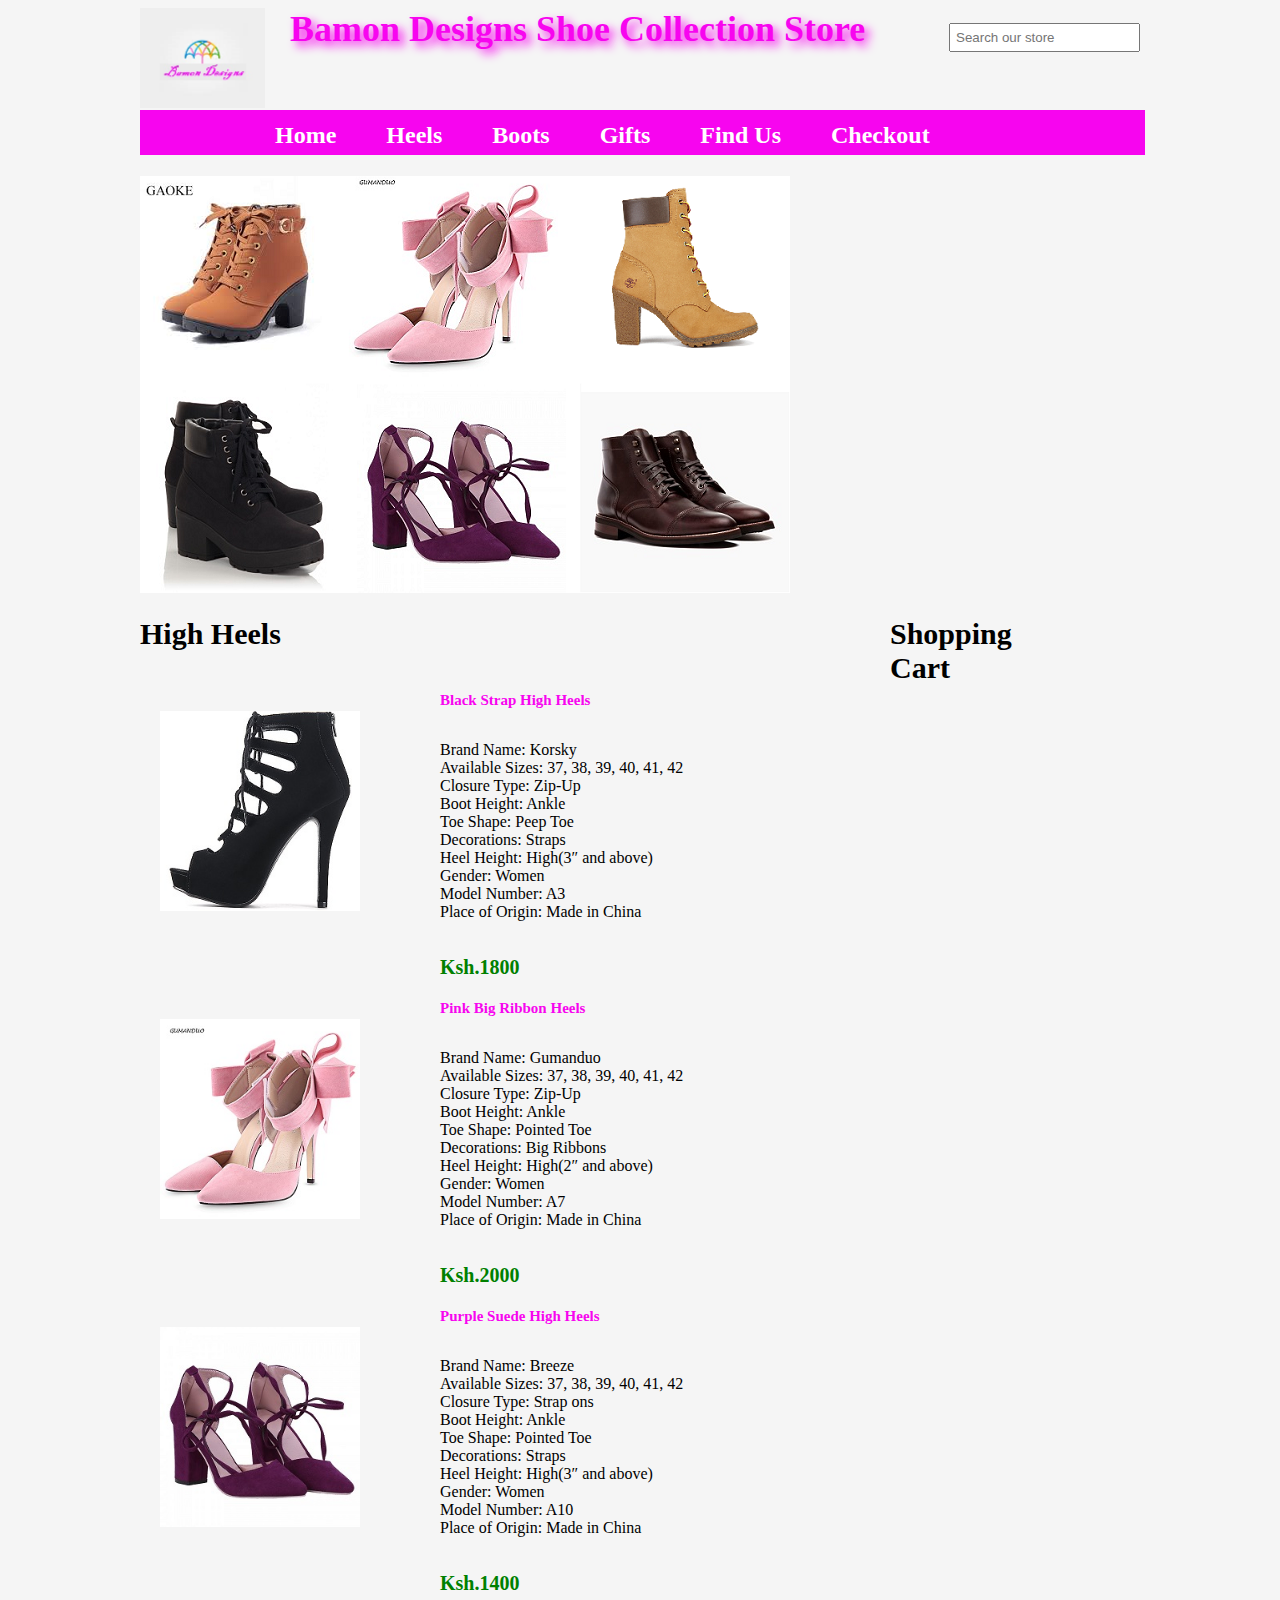
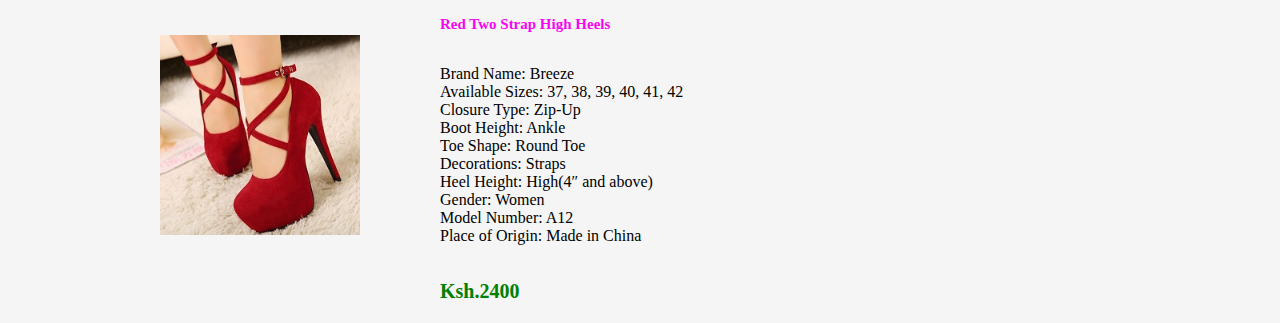
<file: allheels.html>
<!DOCTYPE html>
<html lang="en" dir="ltr">
  <head>
    <meta charset="utf-8">
    <title>Welcome to Bamon Designs Shoe Collection Store</title>
    <link rel="icon" href="img/logo.jpg">
    <link rel="stylesheet" href="css/styles.css">
    <script src="js/dragAndDrop.js"></script>
  </head>
  <body>
      <header id="mainHeader">
        <div>
          <a class="headerlogo" href="index.html">
            <img src="img/logo2.jpg">
          </a>
          <span id="headername">Bamon Designs Shoe Collection Store</span>
          <input type="search" class="searchbox" placeholder="Search our store">
        </div>

        <nav class="backgroundgradient1">
          <ul>
            <li><a class="navlink" href="index.html">Home</a></li>
            <li><a class="navlink" href="allheels.html">Heels</a></li>
            <li><a class="navlink" href="boots.html">Boots</a></li>
            <li><a class="navlink" href="gifts.html">Gifts</a></li>
            <li><a class="navlink" href="findus.html">Find Us</a></li>
            <li><a class="navlink" href="checkout.html">Checkout</a></li>
          </ul>
        </nav>

      </header>

      <div id="welcomeimage">
        <img src="img/home2.png">
    </div>

    <!--<div id="coffeeofthemonth">
            <img src="images/cotm.jpg">
        </div>-->

    <section class="allheels">
      <header class="blockheader">
        <span>High Heels</span>
      </header>
      <article class="productarticlewide" id="goldstrap-heels" data-price="1800.00">
        <img id="goldstrapheels" class="productarticlewidethumbnail" src="img/heel_category/heel42.jpg">
        <div class="productarticlewidecontent">
          <header>
            <span class="productarticlewidename">Black Strap High Heels</span>
          </header>
          <p class="productarticlewidedescription">
              Brand Name: Korsky <br>
              Available Sizes: 37, 38, 39, 40, 41, 42 <br>
              Closure Type: Zip-Up <br>
              Boot Height: Ankle <br>
              Toe Shape: Peep Toe <br>
              Decorations: Straps <br>
              Heel Height: High(3″ and above) <br>
              Gender: Women <br>
              Model Number: A3 <br>
              Place of Origin: Made in China <br>
            </p>
          <p class="productarticlewideprice">Ksh.1800</p>
        </div>
      </article>

      <article class="productarticlewide" id="pink-heels" data-price="2000.00">
        <img id="pinkheels" class="productarticlewidethumbnail" src="img/heel_category/heel31.jpg">
        <div class="productarticlewidecontent">
          <header>
            <span class="productarticlewidename">Pink Big Ribbon Heels</span>
          </header>
          <p class="productarticlewidedescription">
              Brand Name: Gumanduo <br>
              Available Sizes: 37, 38, 39, 40, 41, 42 <br>
              Closure Type: Zip-Up <br>
              Boot Height: Ankle <br>
              Toe Shape: Pointed Toe <br>
              Decorations: Big Ribbons <br>
              Heel Height: High(2″ and above) <br>
              Gender: Women <br>
              Model Number: A7 <br>
              Place of Origin: Made in China <br>
            </p>
          <p class="productarticlewideprice">Ksh.2000</p>
        </div>
      </article>

      <article class="productarticlewide" id="purple-heels" data-price="1400.00">
        <img id="purpleheels" class="productarticlewidethumbnail" src="img/heel_category/heel71.jpg">
        <div class="productarticlewidecontent">
          <header>
            <span class="productarticlewidename">Purple Suede High Heels</span>
          </header>
          <p class="productarticlewidedescription">
              Brand Name: Breeze <br>
              Available Sizes: 37, 38, 39, 40, 41, 42 <br>
              Closure Type: Strap ons <br>
              Boot Height: Ankle <br>
              Toe Shape: Pointed Toe <br>
              Decorations: Straps <br>
              Heel Height: High(3″ and above) <br>
              Gender: Women <br>
              Model Number: A10 <br>
              Place of Origin: Made in China <br>
            </p>
          <p class="productarticlewideprice">Ksh.1400</p>
        </div>
      </article>

      <article class="productarticlewide" id="red-heels" data-price="2400.00">
        <img id="redheels" class="productarticlewidethumbnail" src="img/heel_category/heel12.jpg">
        <div class="productarticlewidecontent">
          <header>
            <span class="productarticlewidename">Red Two Strap High Heels</span>
          </header>
          <p class="productarticlewidedescription">
              Brand Name: Breeze <br>
              Available Sizes: 37, 38, 39, 40, 41, 42 <br>
              Closure Type: Zip-Up <br>
              Boot Height: Ankle <br>
              Toe Shape: Round Toe <br>
              Decorations: Straps <br>
              Heel Height: High(4″ and above) <br>
              Gender: Women <br>
              Model Number: A12 <br>
              Place of Origin: Made in China <br>
            </p>
          <p class="productarticlewideprice">Ksh.2400</p>
        </div>
      </article>

    </section>

    <div id="shoppingcart">
      <header class="blockheader">
        <span>Shopping Cart</span>
      </header>
      <ul></ul>
    </div>

    <script>
        document.addEventListener("DOMContentLoaded", addDnDHandlers, false);
    </script> <!--add an eventlistener that says when the DOM is loaded call my addDnDHandlers function-->

  </body>
</html>
</file>
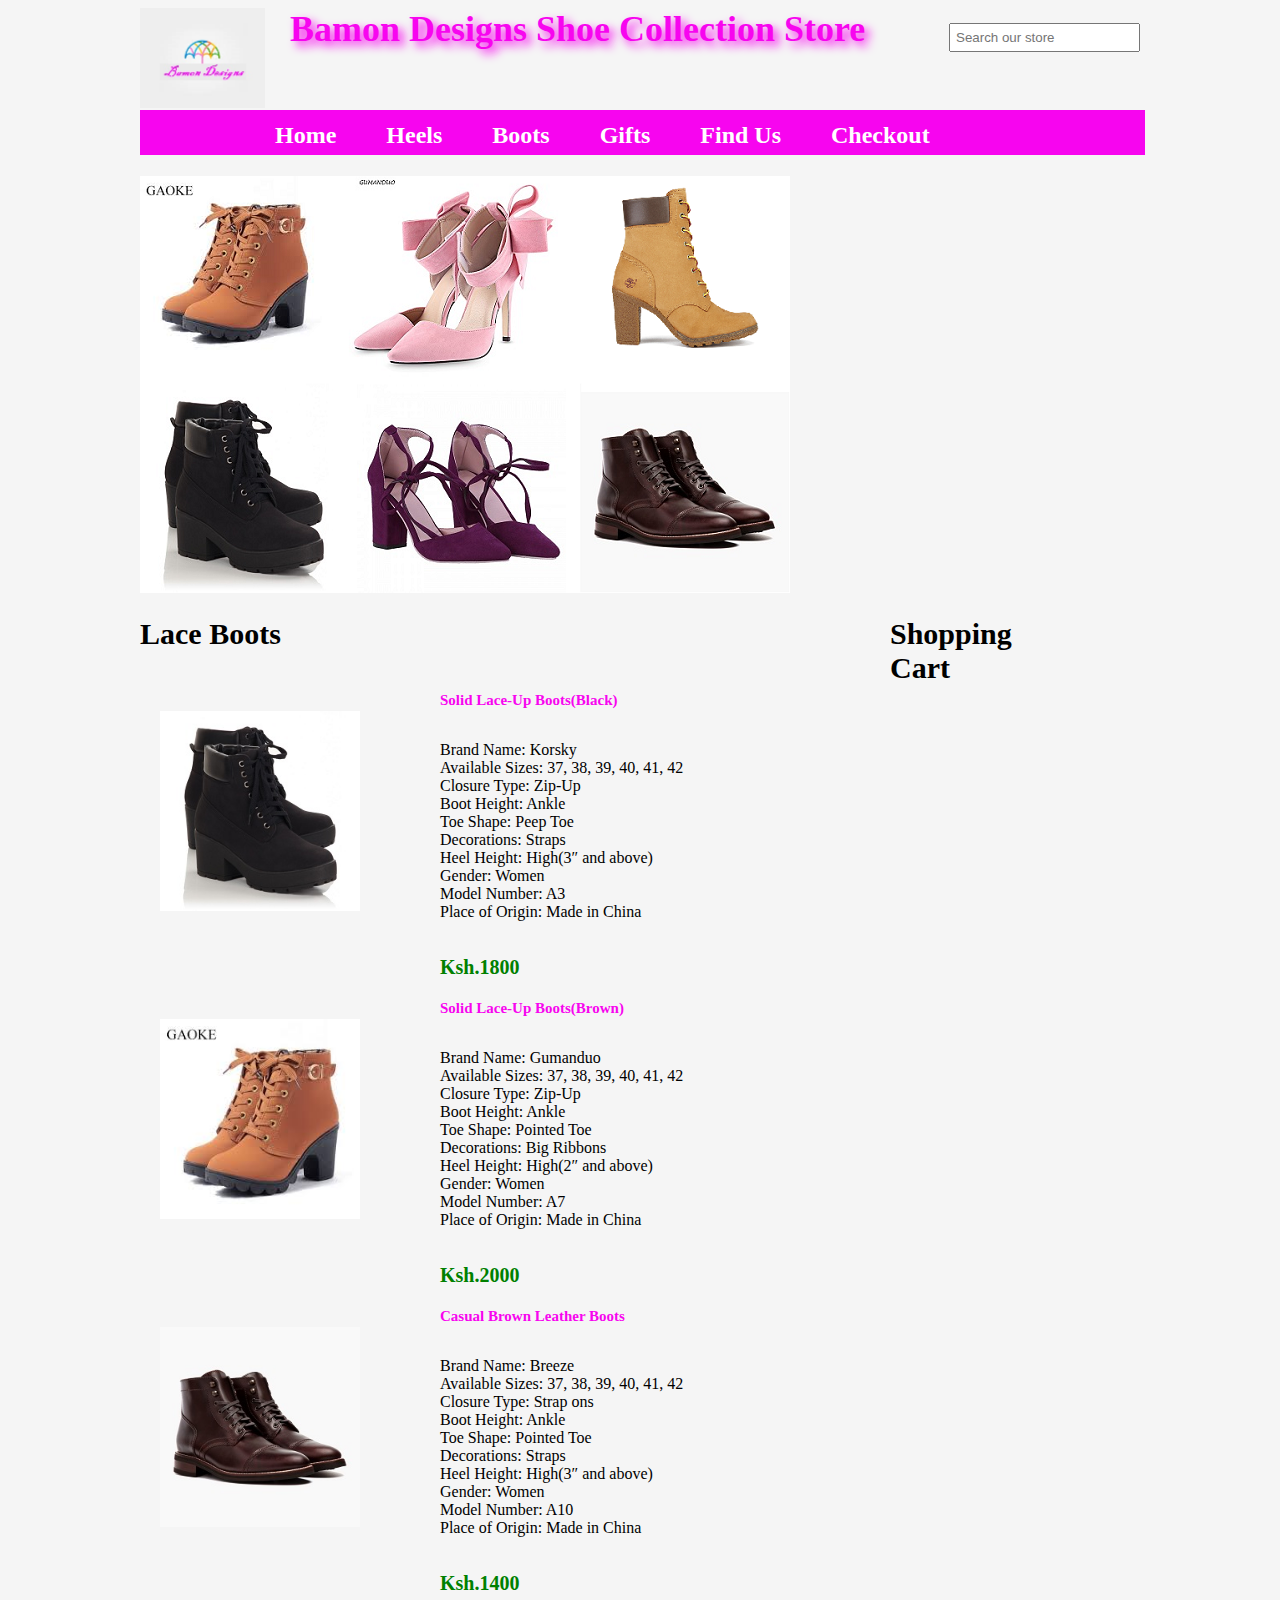
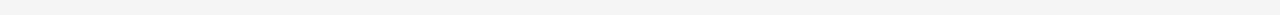
<file: boots.html>
<!DOCTYPE html>
<html lang="en" dir="ltr">
  <head>
    <meta charset="utf-8">
    <title>Welcome to Bamon Designs Shoe Collection Store</title>
    <link rel="icon" href="img/logo.jpg">
    <link rel="stylesheet" href="css/styles.css">
    <script src="js/dragAndDrop.js"></script>
  </head>
  <body>
      <header id="mainHeader">
        <div>
          <a class="headerlogo" href="index.html">
            <img src="img/logo2.jpg">
          </a>
          <span id="headername">Bamon Designs Shoe Collection Store</span>
          <input type="search" class="searchbox" placeholder="Search our store">
        </div>

        <nav class="backgroundgradient1">
          <ul>
            <li><a class="navlink" href="index.html">Home</a></li>
            <li><a class="navlink" href="allheels.html">Heels</a></li>
            <li><a class="navlink" href="boots.html">Boots</a></li>
            <li><a class="navlink" href="gifts.html">Gifts</a></li>
            <li><a class="navlink" href="findus.html">Find Us</a></li>
            <li><a class="navlink" href="checkout.html">Checkout</a></li>
          </ul>
        </nav>

      </header>

      <div id="welcomeimage">
        <img src="img/home2.png">
    </div>

    <!--<div id="coffeeofthemonth">
            <img src="images/cotm.jpg">
        </div>-->

    <section class="allheels">
      <header class="blockheader">
        <span>Lace Boots</span>
      </header>
      <article class="productarticlewide" id="goldstrap-heels" data-price="1800.00">
        <img id="goldstrapheels" class="productarticlewidethumbnail" src="img/boots_category/boot12.jpg">
        <div class="productarticlewidecontent">
          <header>
            <span class="productarticlewidename">Solid Lace-Up Boots(Black)</span>
          </header>
          <p class="productarticlewidedescription">
              Brand Name: Korsky <br>
              Available Sizes: 37, 38, 39, 40, 41, 42 <br>
              Closure Type: Zip-Up <br>
              Boot Height: Ankle <br>
              Toe Shape: Peep Toe <br>
              Decorations: Straps <br>
              Heel Height: High(3″ and above) <br>
              Gender: Women <br>
              Model Number: A3 <br>
              Place of Origin: Made in China <br>
            </p>
          <p class="productarticlewideprice">Ksh.1800</p>
        </div>
      </article>

      <article class="productarticlewide" id="pink-heels" data-price="2000.00">
        <img id="pinkheels" class="productarticlewidethumbnail" src="img/boots_category/boot.jpg">
        <div class="productarticlewidecontent">
          <header>
            <span class="productarticlewidename">Solid Lace-Up Boots(Brown)</span>
          </header>
          <p class="productarticlewidedescription">
              Brand Name: Gumanduo <br>
              Available Sizes: 37, 38, 39, 40, 41, 42 <br>
              Closure Type: Zip-Up <br>
              Boot Height: Ankle <br>
              Toe Shape: Pointed Toe <br>
              Decorations: Big Ribbons <br>
              Heel Height: High(2″ and above) <br>
              Gender: Women <br>
              Model Number: A7 <br>
              Place of Origin: Made in China <br>
            </p>
          <p class="productarticlewideprice">Ksh.2000</p>
        </div>
      </article>

      <article class="productarticlewide" id="purple-heels" data-price="1400.00">
        <img id="purpleheels" class="productarticlewidethumbnail" src="img/boots_category/boot81.jpg">
        <div class="productarticlewidecontent">
          <header>
            <span class="productarticlewidename">Casual Brown Leather Boots</span>
          </header>
          <p class="productarticlewidedescription">
              Brand Name: Breeze <br>
              Available Sizes: 37, 38, 39, 40, 41, 42 <br>
              Closure Type: Strap ons <br>
              Boot Height: Ankle <br>
              Toe Shape: Pointed Toe <br>
              Decorations: Straps <br>
              Heel Height: High(3″ and above) <br>
              Gender: Women <br>
              Model Number: A10 <br>
              Place of Origin: Made in China <br>
            </p>
          <p class="productarticlewideprice">Ksh.1400</p>
        </div>
      </article>

    </section>

    <div id="shoppingcart">
      <header class="blockheader">
        <span>Shopping Cart</span>
      </header>
      <ul></ul>
    </div>

    <script>
        document.addEventListener("DOMContentLoaded", addDnDHandlers, false);
    </script> <!--add an eventlistener that says when the DOM is loaded call my addDnDHandlers function-->

  </body>
</html>
</file>
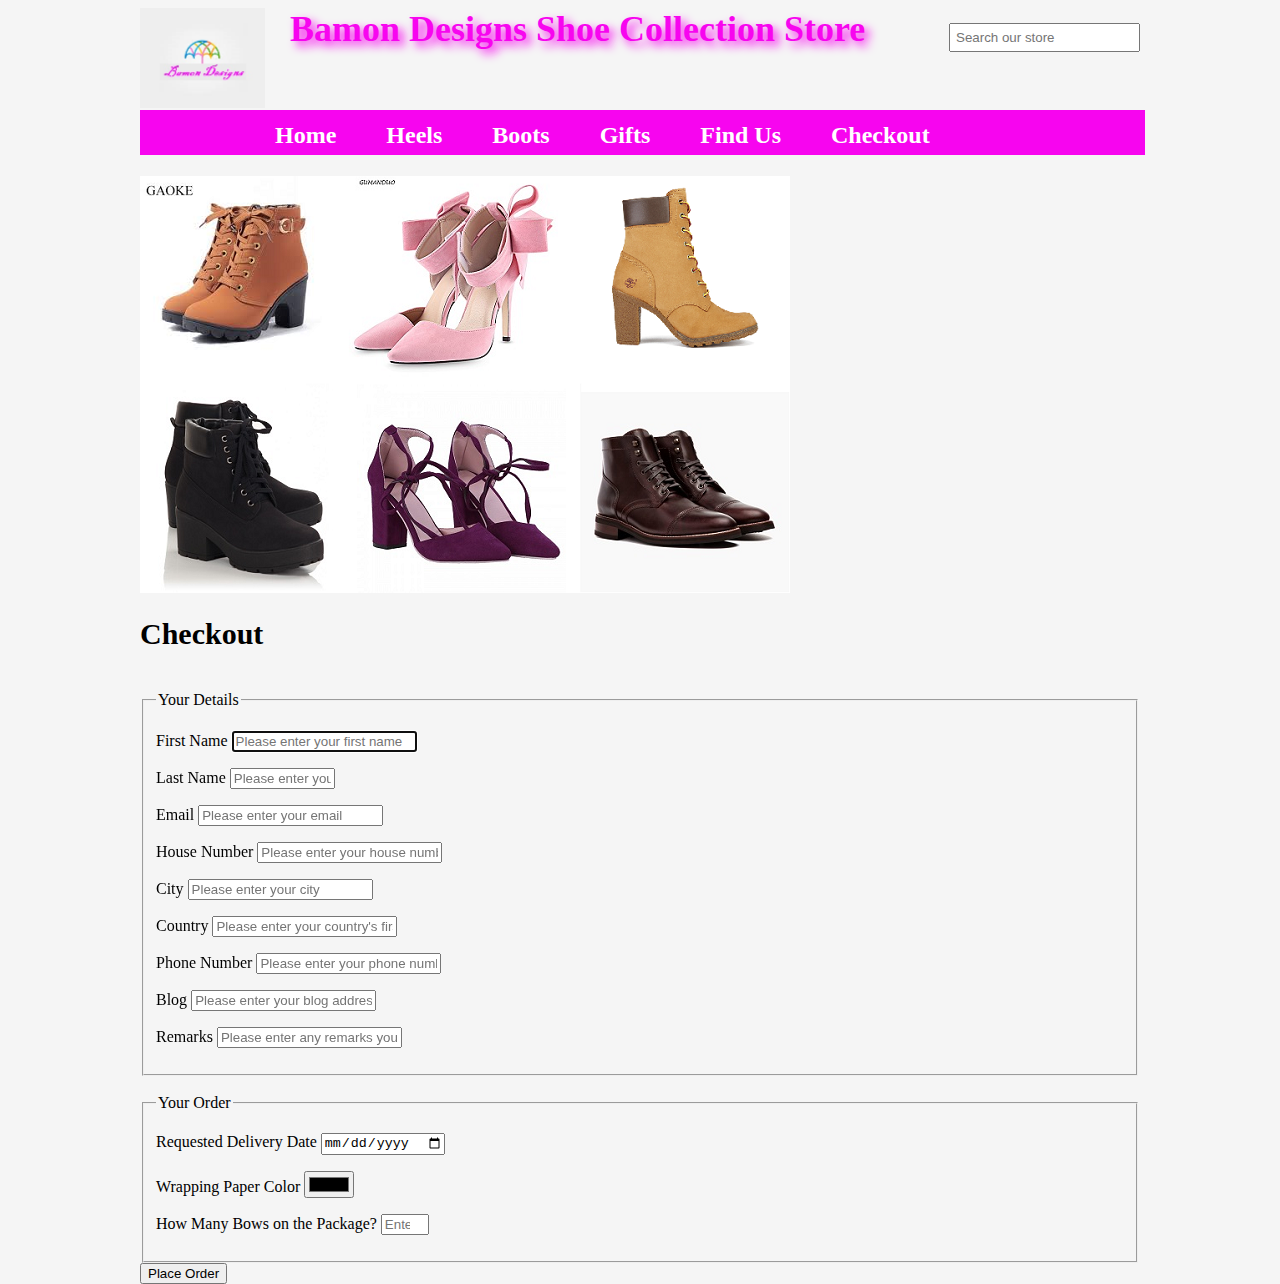
<file: checkout.html>
<!DOCTYPE html>
<html lang="en" dir="ltr">
  <head>
    <meta charset="utf-8">
    <title>Bamon Designs Shoe Collection</title>
    <link rel="icon" href="img/logo.jpg">
    <link rel="stylesheet" href="css/styles.css">
  </head>
  <body>
      <header id="mainHeader">
        <div>
          <a class="headerlogo" href="index.html">
            <img src="img/logo2.jpg">
          </a>
          <span id="headername">Bamon Designs Shoe Collection Store</span>
          <input type="search" class="searchbox" placeholder="Search our store">
        </div>

        <nav class="backgroundgradient1">
          <ul>
            <li><a class="navlink" href="index.html">Home</a></li>
            <li><a class="navlink" href="allheels.html">Heels</a></li>
            <li><a class="navlink" href="boots.html">Boots</a></li>
            <li><a class="navlink" href="gifts.html">Gifts</a></li>
            <li><a class="navlink" href="findus.html">Find Us</a></li>
            <li><a class="navlink" href="checkout.html">Checkout</a></li>
          </ul>
        </nav>

      </header>

      <div id="welcomeimage">
        <img src="img/home2.png">
    </div>

    <!--<div id="coffeeofthemonth">
            <img src="images/cotm.jpg">
        </div>-->

    <section class="heelsdetails">
      <header class="blockheader">
        <span>Checkout</span>
      </header>

      <form id="mainForm" action="#" method="post">
        <fieldset class="box">
          <legend>Your Details</legend>
          <div>
            <p>
                <label class="textlabel" for="firstNameInput">First Name</label>
                <input id="firstNameInput" type="text" required="required" name="FirstName" autofocus="autofocus" class="textinput" maxlength="30" placeholder="Please enter your first name"/>
            </p>
            <p>
                <label class="textlabel" for="lastNameInput">Last Name</label>
                <input id="lastNameInput" type="text" required="required" name="LastName" class="textinput" size="10" maxlength="50" placeholder="Please enter your last name"/>
            </p>
            <p>
                <label class="textlabel" for="emailInput">Email</label>
                <input id="emailInput" type="email" required="required" name="Email" class="textinput" placeholder="Please enter your email"/>
            </p>
            <p>
                <label class="textlabel" for="numberInput">House Number</label>
                <input id="numberInput" type="text" required="required" name="Number" class="textinput" placeholder="Please enter your house number"/>
            </p>
            <p>
                <label class="textlabel" for="cityInput">City</label>
                <input id="cityInput" type="text" required="required" name="City" class="textinput" placeholder="Please enter your city"/>
            </p>
            <p>
                <label class="textlabel" for="countryInput">Country</label>
                <input id="countryInput" type="text" required="required" name="Country" pattern="[a-za-z]{3}" placeholder="Please enter your country's first 3letters"/>
            </p>
            <p>
                <label class="textlabel" for="phoneInput">Phone Number</label>
                <input id="phoneInput" type="text" required="required" name="PhoneNumber" class="textinput" placeholder="Please enter your phone number"/>
            </p>
            <p>
                <label class="textlabel" for="blogInput">Blog</label>
                <input id="blogInput" type="url" name="Blog" class="textinput" placeholder="Please enter your blog address if you have one"/>
            </p>
            <p>
                <label class="textlabel" for="remarkInput">Remarks</label>
                <input id="remarkInput" type="text" name="Remark" class="textinput" placeholder="Please enter any remarks you may have "/>
            </p>
          </div>
        </fieldset>

        <br>
        <fieldset class="box">
          <legend>Your Order</legend>
          <div>
            <p>
                <label class="textlabel" for="deliveryDateInput">Requested Delivery Date</label>
                <input id="deliveryDateInput" type="date" name="BirthDate" class="textinput"/>
            </p>
            <p>
                <label class="textlabel" for="colorInput">Wrapping Paper Color</label>
                <input id="colorInput" type="color" name="Color" class="textinput"/>
            </p>
            <p>
                <label class="textlabel" for="bowInput">How Many Bows on the Package?</label>
                <input id="bowInput" type="number" name="Bows" class="textinput" placeholder="Enter a value between 1 and 5" min="1" max="5"/>
            </p>
          </div>
        </fieldset>

        <input type="submit" class="submitbutton" value="Place Order">

      </form>

    </section>

    </body>
    </html>
</file>
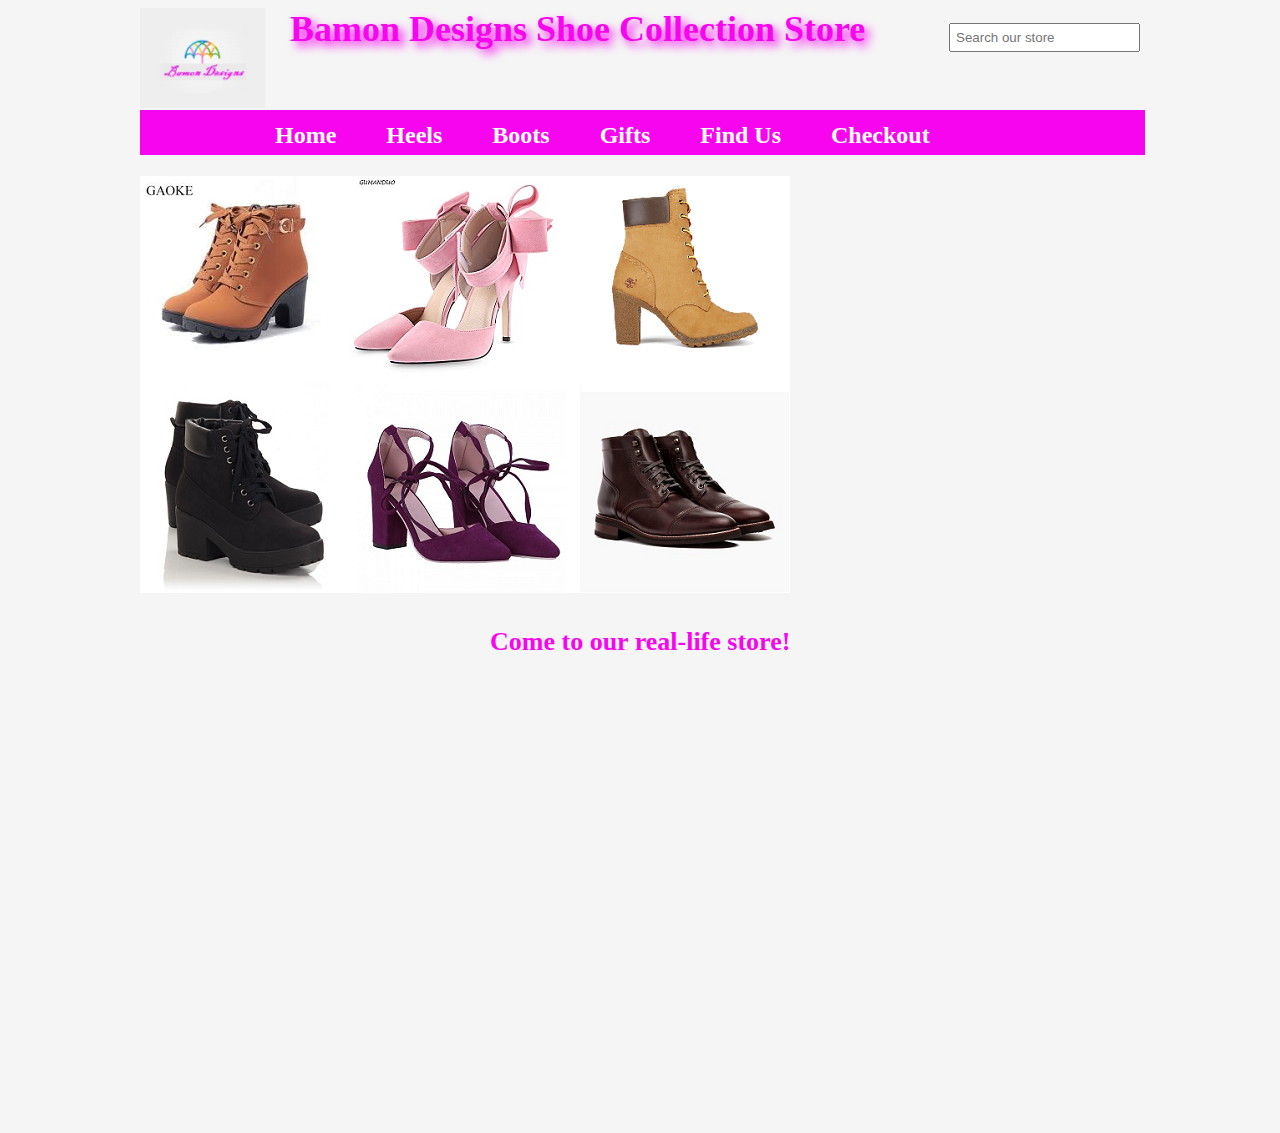
<file: findus.html>
<!DOCTYPE html>
<html lang="en" dir="ltr">
  <head>
    <meta charset="utf-8">
    <title>Bamon Designs Shoe Collection</title>
    <link rel="icon" href="img/logo.jpg">
    <link rel="stylesheet" href="css/styles.css">
    <script src="http://maps.google.se/maps/api/js?sensor=false"></script>
    <script src="js/geopositioning.js"></script>
  </head>
  <body>
      <header id="mainHeader">
        <div>
          <a class="headerlogo" href="index.html">
            <img src="img/logo2.jpg">
          </a>
          <span id="headername">Bamon Designs Shoe Collection Store</span>
          <input type="search" class="searchbox" placeholder="Search our store">
        </div>

        <nav class="backgroundgradient1">
          <ul>
            <li><a class="navlink" href="index.html">Home</a></li>
            <li><a class="navlink" href="allheels.html">Heels</a></li>
            <li><a class="navlink" href="boots.html">Boots</a></li>
            <li><a class="navlink" href="gifts.html">Gifts</a></li>
            <li><a class="navlink" href="findus.html">Find Us</a></li>
            <li><a class="navlink" href="checkout.html">Checkout</a></li>
          </ul>
        </nav>

      </header>

      <div id="welcomeimage">
        <img src="img/home2.png">
    </div>

    <!--<div id="coffeeofthemonth">
            <img src="images/cotm.jpg">
        </div>-->

      <section class="maptostore">
        <header class="blockheader1">
            <span>Come to our real-life store!</span>
        </header>

        <div id="map"></div>

        <div id="driving-directions"></div>
    </section>

    <script>
      document.addEventListener("DOMContentLoaded", createDrivingDirectionsMap, false);
  </script>

    </body>
    </html>
</file>
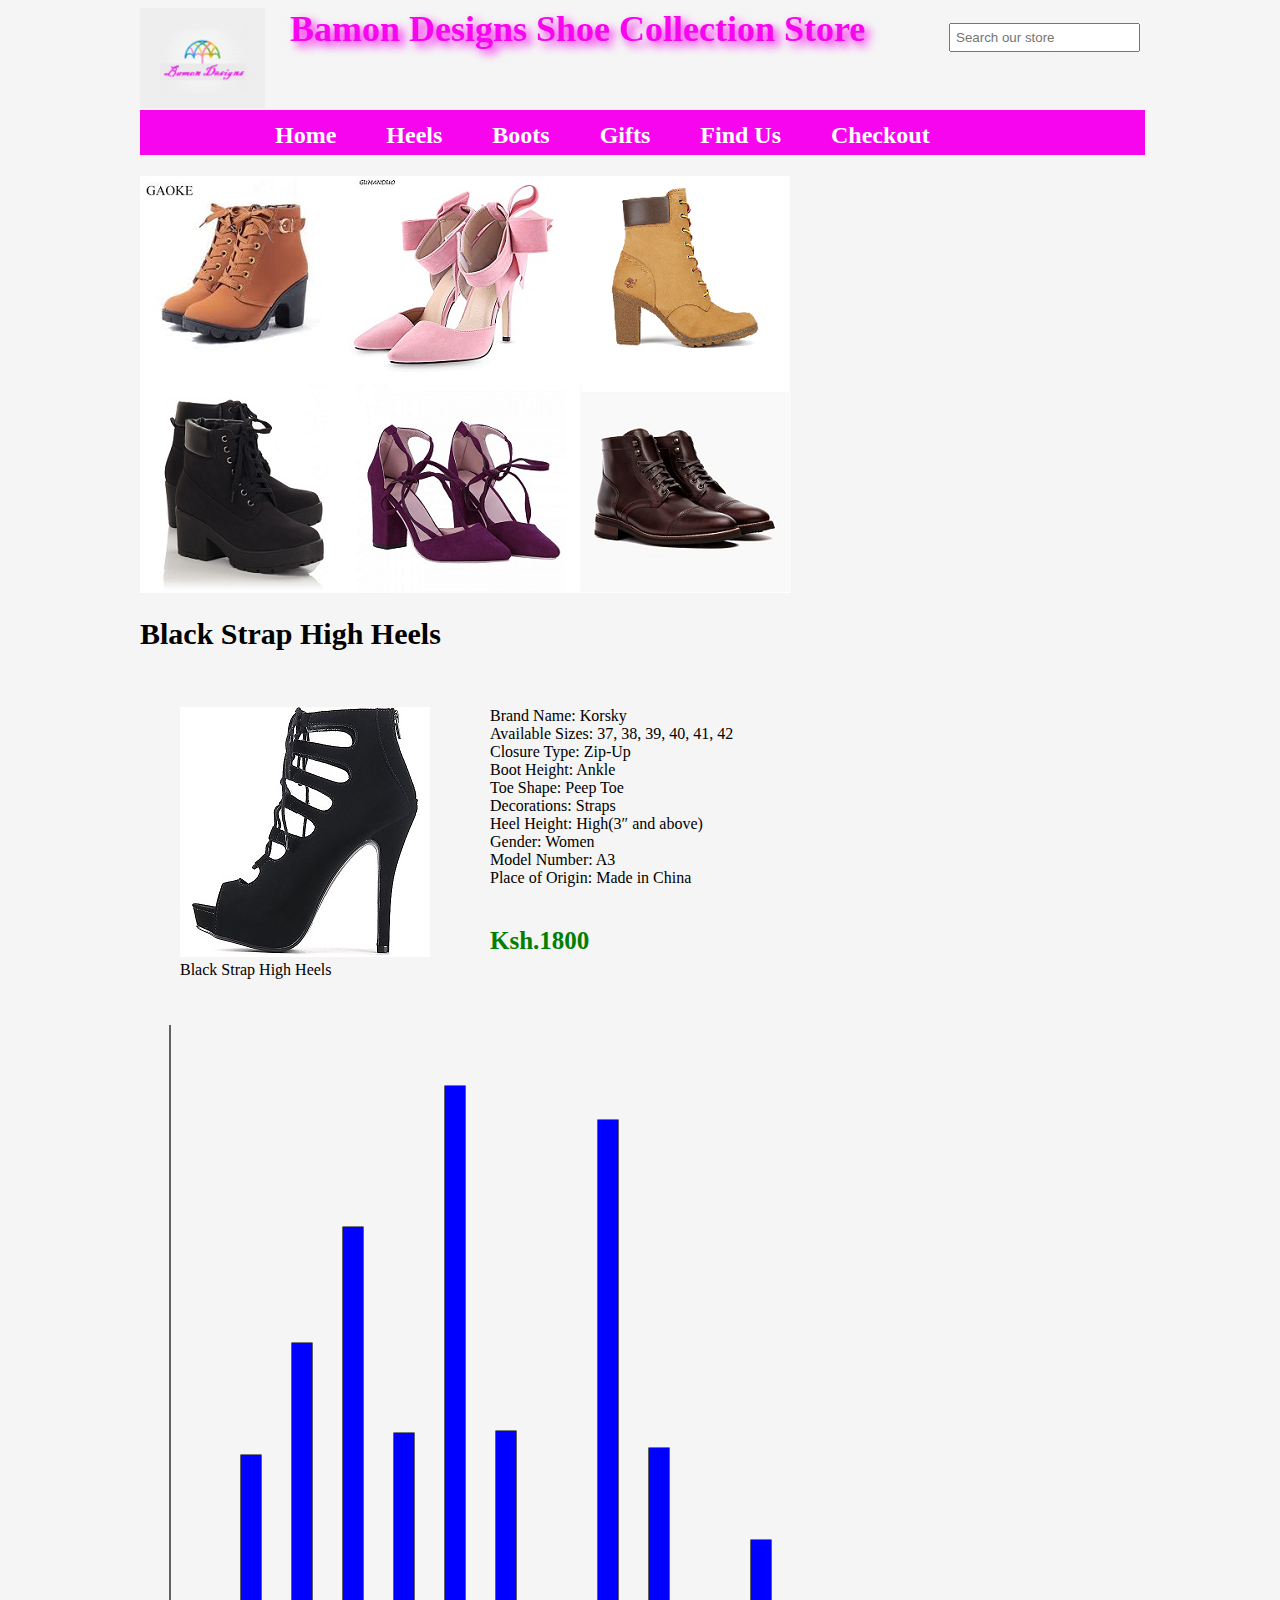
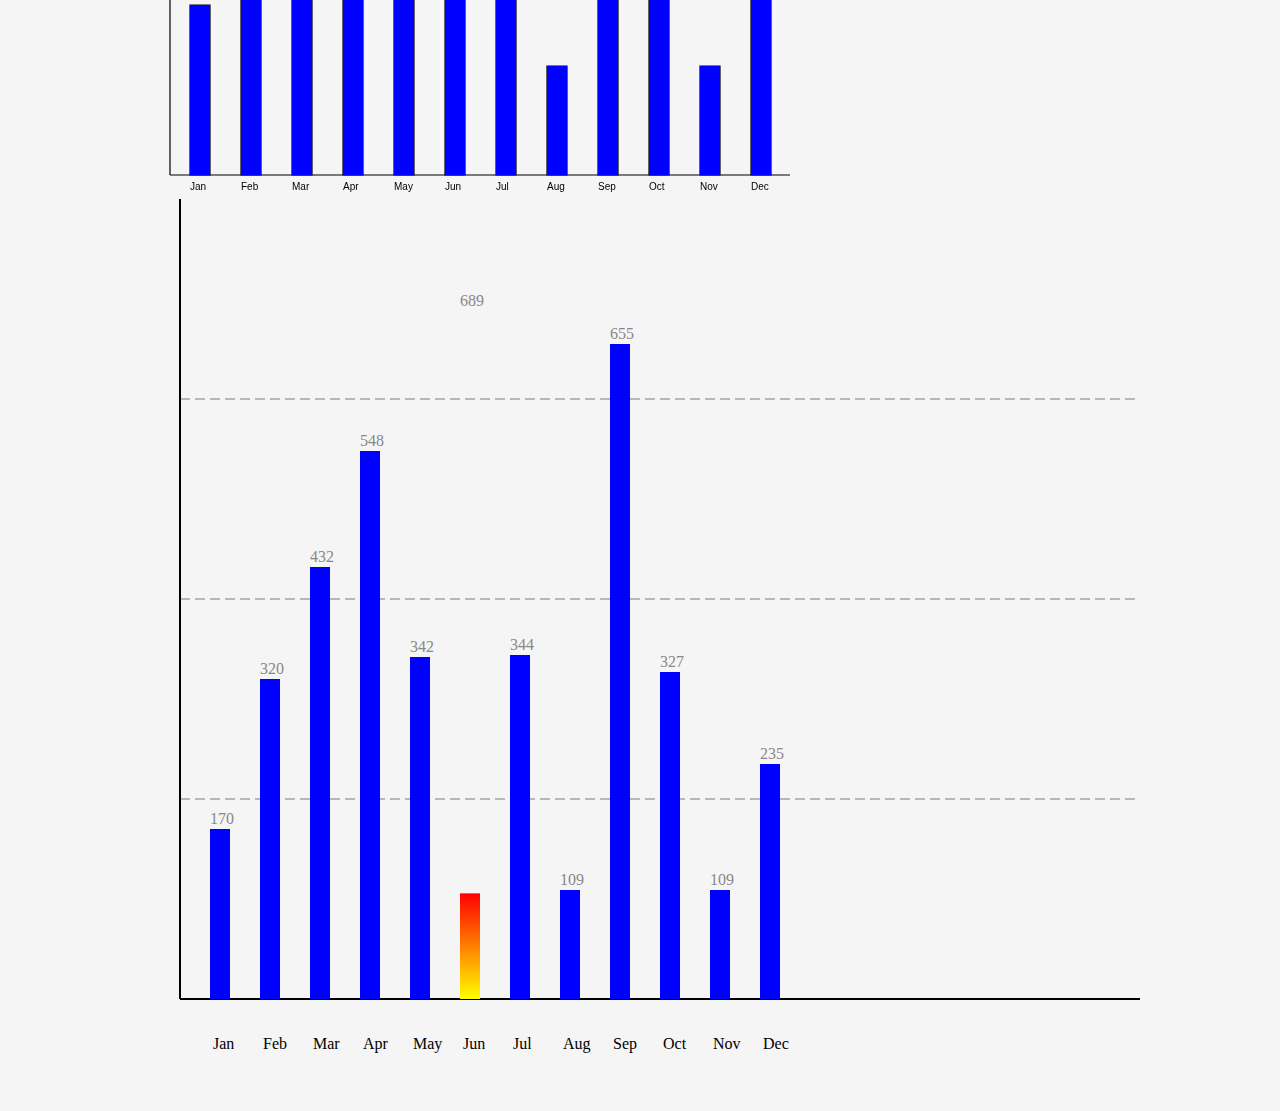
<file: heelsdetails.html>
<!DOCTYPE html>
<html lang="en" dir="ltr">
  <head>
    <meta charset="utf-8">
    <title>Welcome to Bamon Designs Shoe Collection Store</title>
    <link rel="icon" href="img/logo.jpg">
    <link rel="stylesheet" href="css/styles.css">
    <script src="js/canvasChart.js"></script>
  </head>
  <body>
      <header id="mainHeader">
        <div>
          <a class="headerlogo" href="index.html">
            <img src="img/logo2.jpg">
          </a>
          <span id="headername">Bamon Designs Shoe Collection Store</span>
          <input type="search" class="searchbox" placeholder="Search our store">
        </div>

        <nav class="backgroundgradient1">
          <ul>
            <li><a class="navlink" href="index.html">Home</a></li>
            <li><a class="navlink" href="allheels.html">Heels</a></li>
            <li><a class="navlink" href="boots.html">Boots</a></li>
            <li><a class="navlink" href="gifts.html">Gifts</a></li>
            <li><a class="navlink" href="findus.html">Find Us</a></li>
            <li><a class="navlink" href="checkout.html">Checkout</a></li>
          </ul>
        </nav>

      </header>

      <div id="welcomeimage">
        <img src="img/home2.png">
    </div>

    <!--<div id="coffeeofthemonth">
            <img src="images/cotm.jpg">
        </div>-->

    <section class="heelsdetails">
      <header class="blockheader">
        <span>Black Strap High Heels</span>
      </header>

      <figure class="productarticlefigure">
        <img id="goldstrapheels" class="productarticleimage" src="img/heel_category/heel42.jpg">
        <figcaption>Black Strap High Heels</figcaption>
      </figure>
      <div class="productarticlecontent">
        <p class="productarticledescription">
            Brand Name: Korsky <br>
            Available Sizes: 37, 38, 39, 40, 41, 42 <br>
            Closure Type: Zip-Up <br>
            Boot Height: Ankle <br>
            Toe Shape: Peep Toe <br>
            Decorations: Straps <br>
            Heel Height: High(3″ and above) <br>
            Gender: Women <br>
            Model Number: A3 <br>
            Place of Origin: Made in China <br>
        </p>
        <p class="productarticleprice">Ksh.1800</p>
      </div>

    </section>

    <div id="salesCanvasGraph">
        <canvas id="barChart" height="800" width="750">
            Sorry, your browser doesn't support canvas, therefore you can't see this chart! Upgrade to a new and better browser!
        </canvas>
    </div>

    <div id="salesgraph">
            <svg width="1000" height="900">
                <defs>
                    <linearGradient id="gradient1" x1="0%" y1="0%" x2="0%" y2="100%">
                        <stop offset="0%" style="stop-color:rgb(255,255,0);stop-opacity:1"></stop>
                        <stop offset="100%" style="stop-color:rgb(255,0,0);stop-opacity:1"></stop>
                    </linearGradient>
                </defs>
                <line x1="40" y1="800" x2="1200" y2="800" stroke="black" stroke-width="2"></line>
                <line x1="40" y1="0" x2="40" y2="800" stroke="black" stroke-width="2"></line>

                <line x1="40" y1="200" x2="1200" y2="200" stroke="black" stroke-width="0.5" stroke-dasharray="10,5"></line>
                <line x1="40" y1="400" x2="1200" y2="400" stroke="black" stroke-width="0.5" stroke-dasharray="10,5"></line>
                <line x1="40" y1="600" x2="1200" y2="600" stroke="black" stroke-width="0.5" stroke-dasharray="10,5"></line>
                <line x1="40" y1="800" x2="1200" y2="800" stroke="black" stroke-width="0.5" stroke-dasharray="10,5"></line>

                <rect class="bar" x="70" y="-800" height="170" width="20" fill="blue" transform="scale(1,-1)"></rect>
                <rect class="bar" x="120" y="-800" height="320" width="20" fill="blue" transform="scale(1,-1)"></rect>
                <rect class="bar" x="170" y="-800" height="432" width="20" fill="blue" transform="scale(1,-1)"></rect>
                <rect class="bar" x="220" y="-800" height="548" width="20" fill="blue" transform="scale(1,-1)"></rect>
                <rect class="bar" x="270" y="-800" height="342" width="20" fill="blue" transform="scale(1,-1)"></rect>
                <rect class="bar" x="320" y="-800" height="0" width="20" fill="url(#gradient1)" transform="scale(1,-1)">
                  <animate attributeName="height" to="689" fill="freeze" dur="5"></animate>
                </rect>
                <rect class="bar" x="370" y="-800" height="344" width="20" fill="blue" transform="scale(1,-1)"></rect>
                <rect class="bar" x="420" y="-800" height="109" width="20" fill="blue" transform="scale(1,-1)"></rect>
                <rect class="bar" x="470" y="-800" height="655" width="20" fill="blue" transform="scale(1,-1)"></rect>
                <rect class="bar" x="520" y="-800" height="327" width="20" fill="blue" transform="scale(1,-1)"></rect>
                <rect class="bar" x="570" y="-800" height="109" width="20" fill="blue" transform="scale(1,-1)"></rect>
                <rect class="bar" x="620" y="-800" height="235" width="20" fill="blue" transform="scale(1,-1)"></rect>

                <text x="73" y="850" fill="black">Jan</text>
                <text x="123" y="850" fill="black">Feb</text>
                <text x="173" y="850" fill="black">Mar</text>
                <text x="223" y="850" fill="black">Apr</text>
                <text x="273" y="850" fill="black">May</text>
                <text x="323" y="850" fill="black">Jun</text>
                <text x="373" y="850" fill="black">Jul</text>
                <text x="423" y="850" fill="black">Aug</text>
                <text x="473" y="850" fill="black">Sep</text>
                <text x="523" y="850" fill="black">Oct</text>
                <text x="573" y="850" fill="black">Nov</text>
                <text x="623" y="850" fill="black">Dec</text>

                <text x="70" y="625" fill="#888888">170</text>
                <text x="120" y="475" fill="#888888">320</text>
                <text x="170" y="363" fill="#888888">432</text>
                <text x="220" y="247" fill="#888888">548</text>
                <text x="270" y="453" fill="#888888">342</text>
                <text x="320" y="107" fill="#888888">689</text>
                <text x="370" y="451" fill="#888888">344</text>
                <text x="420" y="686" fill="#888888">109</text>
                <text x="470" y="140" fill="#888888">655</text>
                <text x="520" y="468" fill="#888888">327</text>
                <text x="570" y="686" fill="#888888">109</text>
                <text x="620" y="560" fill="#888888">235</text>

            </svg>
        </div>

    <script>
    document.addEventListener("DOMContentLoaded", drawChart, false );
    </script>
  </body>
</html>
</file>
<file: css/styles.css>
body {
    width: 1000px;
    margin-left: auto;
    margin-right: auto;
    font-family: serif;
    background-color: #f5f5f5;
}

header {
    font-weight: bold;
    padding-bottom: 1em;
}

.searchbox {
    float: right;
    padding: 5px;
    margin-top: 15px;
}

.headerlogo {
    float: left;
    margin-right: 10px;
    height: -webkit-fill-available;
}

    .headerlogo > img {
        height: 100px;
        width: 125px;
    }

/*#mainHeader {
      height: 80px;
  }
*/
#headername {
    font-family:cursive;
    font-size: 36px;
    color: #f705ef;
    padding: 15px;
    margin: 8px 0px;
    font-weight: bold;
    text-shadow: 5px 5px 10px #f705ef;
}

nav {
    height: 45px;
    width: 100%;
    margin-bottom: 5px;
    margin-top: 60px;
    padding-left: 5px;
}

    nav ul {
        list-style: none;
        padding: 0px;
    }

        nav ul li {
            display: block;
        }

.navlink {
    height: 35px;
    margin-right: 50px;
    font-size: 24px;
    float: left;
    padding-top: 12px;
    color: white;
    text-decoration: none;
    font-family: cursive;
}

.navlink.active {
    }

.backgroundgradient1 {
    background-color:#f705ef;
}

#welcomeimage {
    float: left;
    width: 700px;
}

#coffeeofthemonth {
    float: right;
    width: 200px;
}

#welcometext {
    float: left;
    width: 70%;
    font-size: 12px;
    margin-top: 20px;
    margin-bottom: 20px;
}

    #welcometext > header {
        color: #f705ef;
        font-size: 26px;
        font-weight: bold;
        margin-bottom: 2px;
    }

    #welcometext span {
      font-size: 18px;
    }

#events {
    float: right;
    width: 30%;
    margin-top: 20px;
    margin-bottom: 20px;
}

    #events > header {
        margin-left: 40px;
        color: #f705ef;
        font-size: 20px;
        margin-bottom: 3px;
        font-weight: bold;
    }

    #events > ul {
        list-style: none;
    }

        #events > ul > li {
            margin-bottom: 3px;
            font-size: 18px;
        }

#bestsellers {
    height: 100%;
    width: 700px;
    float: left;
    margin-bottom: 20px;
}

    #bestsellers > header {
        color: #f705ef;
        font-size: 24px;
        font-weight: bold;
    }

.heelsbestsellers {
    float: left;
}

    .heelsbestsellers > header {
        background-color: #f705ef;
        color: white;
        padding: 2px;
        font-size: 18px;
    }

.backgroundgradient {
  text-align: center;
}

.bootsbestsellers {
    clear: both;
}

    .bootsbestsellers > header {
      background-color: #f705ef;
      color: white;
      padding: 2px;
      font-size: 20px;
    }

.productarticle {
    width: 200px;
    float: left;
    margin-left: 25px;
    margin-bottom: 10px;
}

.productarticlethumbnail {
    width: 200px;
    height: 170px;
}

.productarticlename {
    font-size: 15px;
    color: #f705ef;
    font-weight: bold;
    margin-left: 13px;
}

.productarticleprice {
    font-size: 22px;
    color: green;
    font-weight: bold;
    padding-top: 15px;
}

.productarticlemoreinfo {
    font-size: 12px;
    color: #f705ef;
    margin-top: 5px;
}

.addtocartbutton {
    cursor: pointer;
    padding: 4px 25px;
    background: #f705ef;
    border: 1px solid #381f09;
    -moz-border-radius: 8px;
    -webkit-border-radius: 8px;
    border-radius: 8px;
    -webkit-box-shadow: 0 0 4px rgba(0,0,0, .75);
    -moz-box-shadow: 0 0 4px rgba(0,0,0, .75);
    box-shadow: 0 0 4px rgba(0,0,0, .75);
    color: #f3f3f3;
    font-size: 0.8em;
    width: 80px;
}

    .addtocartbutton:hover, .addtocartbutton:focus {
        background-color: #0f64af;
        -webkit-box-shadow: 0 0 1px rgba(0,0,0, .75);
        -moz-box-shadow: 0 0 1px rgba(0,0,0, .75);
        box-shadow: 0 0 1px rgba(0,0,0, .75);
    }

footer {
    clear: both;
    width: 100%;
    background-color: #0f64af;;
    margin: 20px 0px 20px;
    padding: 5px;
}

.smalltext {
    font-size: 10px;
}


/*All heels page styles*/
.blockheader {
    font-size: 30px;
    font-family: headerfont;
    margin-top: 20px;
    margin-bottom: 10px;
}

.productarticlewide {
    width: 100%;
    float: left;
}

.productarticlewidethumbnail {
    width: 200px;
    height: 200px;
    float: left;
    margin: 20px;
}

.productarticlewidecontent {
    width: 60%;
    float: right;
}

.productarticlewidedescription {
    text-wrap: normal;
}

.productarticlewidename {
    font-size: 15px;
    color: #f705ef;
    font-weight: bold;
    margin-top: 5px;
}

.productarticlewideprice {
    font-size: 20px;
    color: green;
    font-weight: bold;
    padding-top: 15px;
}

.allheels {
    float: left;
    width: 750px;
}

#shoppingcart {
    float: left;
    width: 175px;
}

/*Heels detail page*/

.heelsdetails {
    float: left;
    width: 1000px;
}
.productarticlefigure {
float: left;
}

.productarticlelargeimage {
    width: 200px;
    height: 300px;

}

.productarticlelargefigure {

    float: left;
    margin: 10px;
}

.productarticlecontent {
    width:65%;
    float: right;
}

.productarticledescription {
    text-wrap: normal;
}

.productarticleprice {
    font-size: 25px;
    color: green;
    font-weight: bold;
    padding-top: 15px;
}
#map {
    float: left;
    width: 100%;
    height: 400px;
    margin: 25px;
}

#driving-directions {
    float: left;
}

.blockheader1 {
  float: left;
  color: #f705ef;
  font-size: 26px;
  font-weight: bold;
  margin-top: 30px;
  margin-left: 350px;
}
</file>
